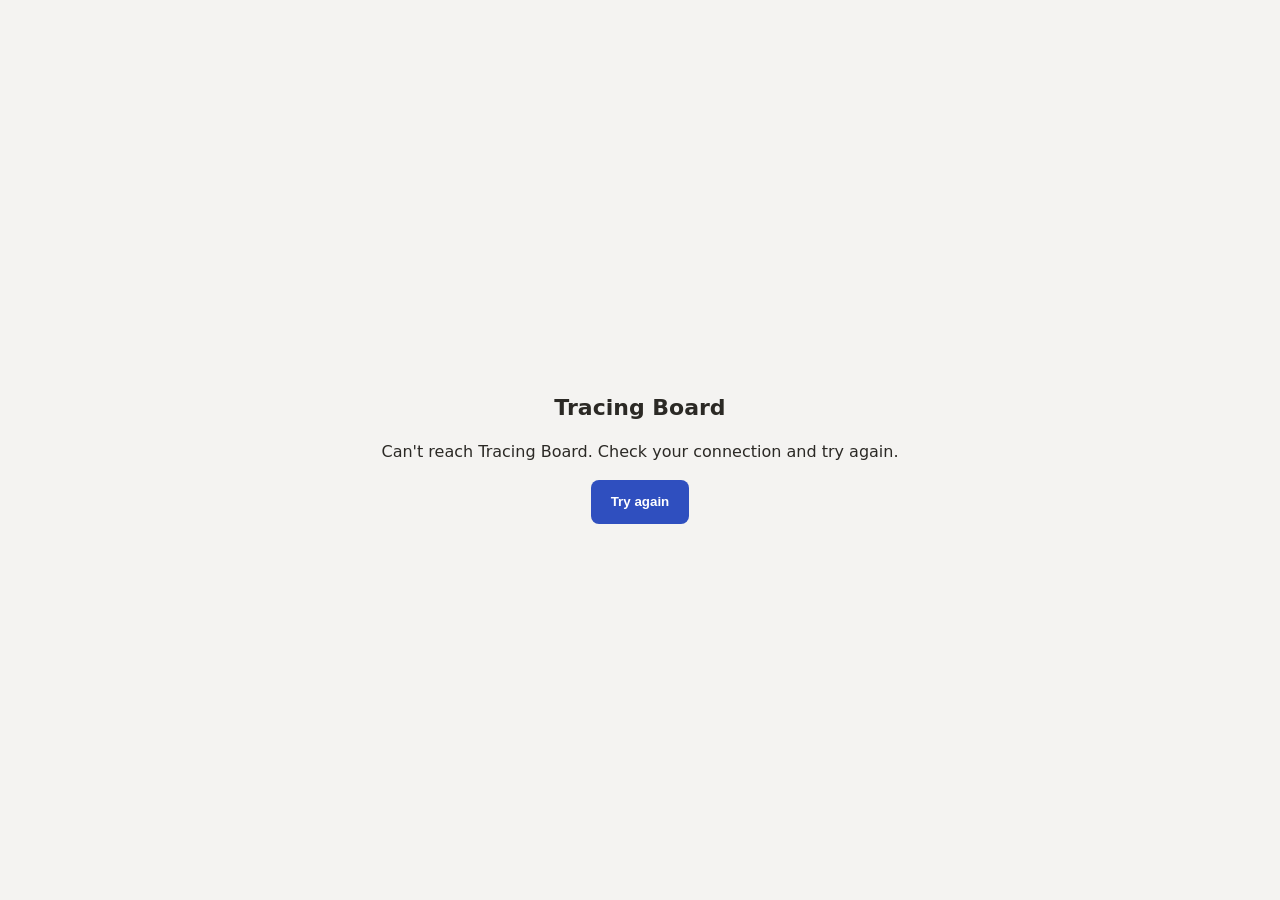
<file: mobile/www/index.html>
<!doctype html>
<html lang="en-GB">
<head><meta charset="utf-8"><meta name="viewport" content="width=device-width, initial-scale=1"><title>Tracing Board</title></head>
<body style="margin:0;font:16px/1.5 system-ui,sans-serif;background:#f4f3f1;color:#2b2925;display:flex;min-height:100vh;align-items:center;justify-content:center;text-align:center;padding:24px;box-sizing:border-box">
<div><h1 style="font-size:22px">Tracing Board</h1><p>Can't reach Tracing Board. Check your connection and try again.</p><button onclick="location.reload()" style="min-height:44px;padding:0 20px;border-radius:8px;border:0;background:#2f4fbf;color:#fff;font-weight:600">Try again</button></div>
</body>
</html>
</file>
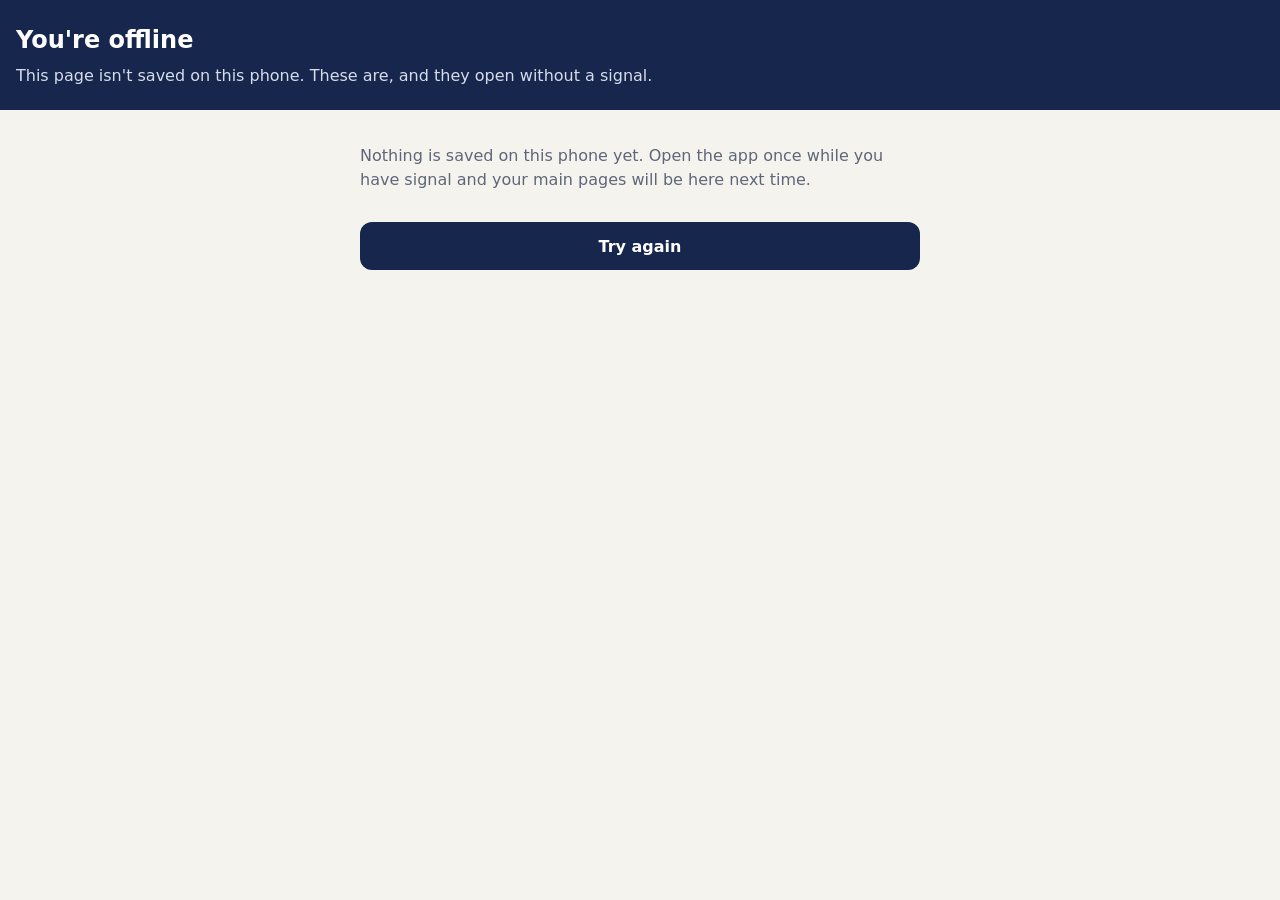
<file: public/offline.html>
<!DOCTYPE html>
<html lang="en">
<head>
<meta charset="utf-8">
<meta name="viewport" content="width=device-width, initial-scale=1, viewport-fit=cover">
<meta name="theme-color" content="#17264d">
<meta name="robots" content="noindex">
<title>You're offline - Tracing Board</title>
<!-- Shown by the service worker (public/sw.js) when a page can't load without signal. Self-contained: nothing else
     can be fetched while offline. It lists the pages saved on this phone (tickets, summonses, the dashboard). -->
<style>
  :root { --navy: #17264d; --bg: #f5f3ee; --card: #fff; --fg: #1d2333; --muted: #5f6678; --line: #e3ded2; --link: #2448a8; color-scheme: light; }
  @media (prefers-color-scheme: dark) { :root { --bg: #0e1424; --card: #161e33; --fg: #e8eaf2; --muted: #a2a9bd; --line: #26304a; --link: #8fb0ff; color-scheme: dark; } }
  body { margin: 0; background: var(--bg); color: var(--fg); font: 16px/1.5 system-ui, -apple-system, "Segoe UI", sans-serif; }
  header { background: var(--navy); color: #fff; padding: calc(env(safe-area-inset-top, 0px) + 22px) max(16px, env(safe-area-inset-right, 0px)) 22px max(16px, env(safe-area-inset-left, 0px)); }
  h1 { margin: 0 0 6px; font-size: 24px; }
  header p { margin: 0; color: #d7dcea; }
  main { max-width: 560px; margin: 0 auto; padding: 18px max(16px, env(safe-area-inset-right, 0px)) 40px max(16px, env(safe-area-inset-left, 0px)); display: grid; gap: 14px; }
  ul { list-style: none; margin: 0; padding: 0; background: var(--card); border: 1px solid var(--line); border-radius: 14px; overflow: hidden; }
  li + li { border-top: 1px solid var(--line); }
  a.saved { display: block; padding: 14px 16px; color: var(--link); text-decoration: none; font-weight: 600; }
  a.saved span { display: block; color: var(--muted); font-weight: 400; font-size: 14px; }
  .empty { color: var(--muted); }
  button { font: 600 16px system-ui, -apple-system, sans-serif; min-height: 48px; border-radius: 12px; border: 0; background: var(--navy); color: #fff; }
  button:focus-visible, a:focus-visible { outline: 3px solid #f3cf6b; outline-offset: 2px; }
</style>
</head>
<body>
<header>
  <h1>You're offline</h1>
  <p>This page isn't saved on this phone. These are, and they open without a signal.</p>
</header>
<main>
  <ul id="saved" hidden></ul>
  <p class="empty" id="empty" hidden>Nothing is saved on this phone yet. Open the app once while you have signal and your main pages will be here next time.</p>
  <button type="button" id="retry">Try again</button>
</main>
<script>
  document.getElementById('retry').addEventListener('click', () => location.reload());

  // What each saved page is, from the page data the app saved with it.
  function describe(page) {
    const props = page?.props || {};
    switch (page?.component) {
      case 'Members/Dashboard': return ['Your dashboard', 'Your lodges, meetings and events'];
      case 'Member/EventTicket': return ['Ticket: ' + (props.event?.title || 'event'), props.event?.starts_at ? new Date(props.event.starts_at).toLocaleDateString(undefined, { weekday: 'short', day: 'numeric', month: 'short', year: 'numeric' }) : ''];
      case 'Member/Meetings/Summons': return ['Summons: ' + (props.meeting?.title || 'meeting'), props.meeting?.meeting_date ? new Date(props.meeting.meeting_date).toLocaleDateString(undefined, { weekday: 'short', day: 'numeric', month: 'short', year: 'numeric' }) : ''];
      case 'Members/Calendar': return ['Calendar', 'Your meetings and events'];
      case 'Members/AllEvents': return ['Meetings and bookings', 'Your replies and bookings'];
      case 'Members/Notifications': return ['Inbox', 'Notices, news and summonses'];
      case 'Members/Lodges': return ['My lodges', 'Your lodges and the ones you follow'];
      case 'Members/News': return ['News', 'From your lodges'];
      case 'Member/Dashboard': return [props.club?.name || 'Your lodge', 'Officers, meetings and broadcasts'];
      case 'Lodges/Index': return ['Directory', 'Lodges and where they meet'];
      case 'Lodges/Show': return [props.lodge?.name || 'Lodge', 'Where and when it meets'];
      default: return [page?.component ? page.component.split('/').pop().replace(/([a-z])([A-Z])/g, '$1 $2') : 'Saved page', ''];
    }
  }

  async function pageData(cache, request) {
    const response = await cache.match(request);
    if (!response) return null;
    if (new URL(request.url).searchParams.has('__inertia')) return response.json();
    const html = await response.text();
    const match = html.match(/<script data-page="app" type="application\/json">([\s\S]*?)<\/script>/);
    return match ? JSON.parse(match[1]) : null;
  }

  (async () => {
    const list = document.getElementById('saved');
    const seen = new Map();
    try {
      const cache = await caches.open('cm-pages-v2');
      for (const request of await cache.keys()) {
        const url = new URL(request.url);
        url.searchParams.delete('__inertia');
        if (seen.has(url.pathname + url.search)) continue;
        try { seen.set(url.pathname + url.search, describe(await pageData(cache, request))); } catch { /* a damaged copy is left out */ }
      }
    } catch { /* no saved pages on this browser */ }

    const entries = [...seen.entries()].sort(([a], [b]) => (a.includes('dashboard') ? -1 : b.includes('dashboard') ? 1 : 0));
    for (const [path, [title, line]] of entries) {
      const link = document.createElement('a');
      link.className = 'saved';
      link.href = path;
      link.textContent = title;
      if (line) { const small = document.createElement('span'); small.textContent = line; link.append(small); }
      const item = document.createElement('li');
      item.append(link);
      list.append(item);
    }
    list.hidden = entries.length === 0;
    document.getElementById('empty').hidden = entries.length > 0;
  })();
</script>
</body>
</html>
</file>
